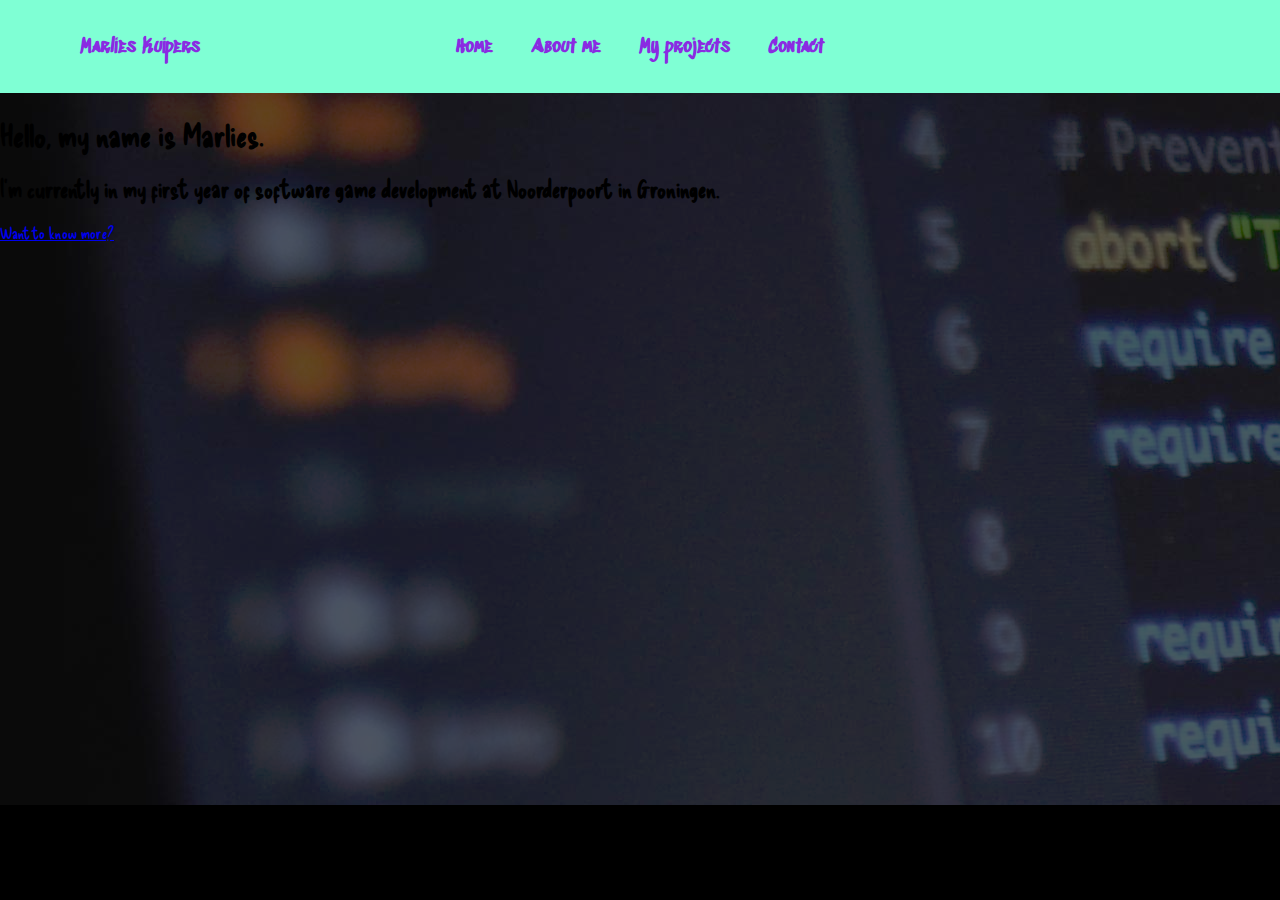
<file: index.html>
<!DOCTYPE html>
<html lang="en">
  <head>
    <meta charset="utf-8" />
    <meta name="viewport" content="width=device-width, initial-scale=1" />
    <title>Portfolio</title>
    <link
      href="https://cdn.jsdelivr.net/npm/bootstrap@5.3.0-alpha1/dist/css/bootstrap.min.css"
      rel="stylesheet"
      integrity="sha384-GLhlTQ8iRABdZLl6O3oVMWSktQOp6b7In1Zl3/Jr59b6EGGoI1aFkw7cmDA6j6gD"
      crossorigin="anonymous"
    />
    <link rel="stylesheet" href="css/main.css" />
  </head>
  <body>
    <header>
      <div class="logo">
        <h3>Marlies Kuipers</h3>
      </div>
      <div class="navbar">
        <nav>
          <h3>
            <a href="index.html">Home</a>
            <a href="about.html">About me</a>
            <a href="projects.html">My projects</a>
            <a href="contact.html">Contact</a>
          </h3>
        </nav>
      </div>
    </header>
    <main>
      <div class="container">
        <div
          class="p-5 text-center bg-image rounded-3 d-flex justify-content-center align-items-center">
          <div class="mask">
            <div class="d-flex justify-content-center align-items-center h-100">
              <div class="text-white">
                <h1 class="mb-3">Hello, my name is Marlies.</h1>
                <h2 class="mb-3">
                  I'm currently in my first year of software game development at
                  Noorderpoort in Groningen.
                </h2>
                <a
                  class="btn btn-outline-light btn-lg mt-5"
                  href="about.html"
                  role="button"
                  >Want to know more?</a>
              </div>
            </div>
          </div>
        </div>
      </div>
    </main>
    <footer>
      <!-- <h1>social media here</h1>-->
    </footer>
    <script
      src="https://cdn.jsdelivr.net/npm/bootstrap@5.3.0-alpha1/dist/js/bootstrap.bundle.min.js"
      integrity="sha384-w76AqPfDkMBDXo30jS1Sgez6pr3x5MlQ1ZAGC+nuZB+EYdgRZgiwxhTBTkF7CXvN"
      crossorigin="anonymous"
    ></script>
  </body>
</html>
</file>
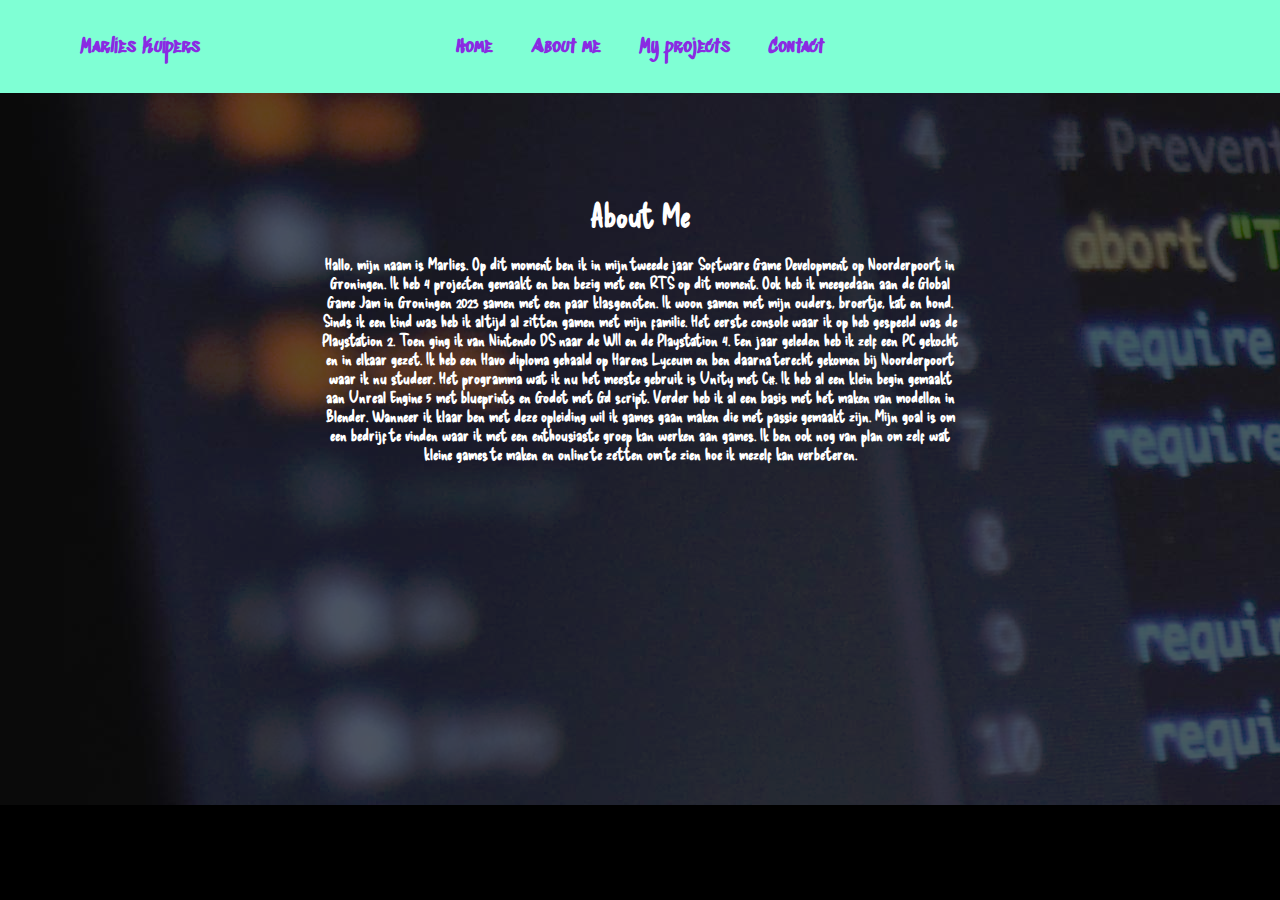
<file: about.html>
<!--2. Infopagina
a. Hier kun je belangrijke informatie vermelden die je niet kwijt wilt op de titelpagina, bijvoorbeeld omdat de tekst afleidt van de titel of opmaak. doe zoals cv.-->
<!DOCTYPE html>
<html lang="en">
  <head>
    <meta charset="utf-8" />
    <meta name="viewport" content="width=device-width, initial-scale=1" />
    <title>Portfolio</title>
    <link
      href="https://cdn.jsdelivr.net/npm/bootstrap@5.3.0-alpha1/dist/css/bootstrap.min.css"
      rel="stylesheet"
      integrity="sha384-GLhlTQ8iRABdZLl6O3oVMWSktQOp6b7In1Zl3/Jr59b6EGGoI1aFkw7cmDA6j6gD"
      crossorigin="anonymous"
    />
    <link rel="stylesheet" href="css/main.css" />
  </head>
</html>
<body>
  <header>
    <div class="logo">
      <h3>Marlies Kuipers</h3>
    </div>
    <div class="navbar">
      <nav>
        <h3>
          <a href="index.html">Home</a>
          <a href="about.html">About me</a>
          <a href="projects.html">My projects</a>
          <a href="contact.html">Contact</a>
        </h3>
      </nav>
    </div>
  </header>
  <main>
    <div class="AboutMe">
      <h1>
        About Me
      </h1>
      <h4 >
        <!--Hello, my name is Marlies. I'm currently in my second year of software game development at Noorderpoort in Groningen. I've made 3 project so far and went to 1 game jam in Groningen. My goal is to make a game with replayability and a great storyline.-->
        Hallo, mijn naam is Marlies. Op dit moment ben ik in mijn tweede jaar Software Game Development op Noorderpoort in Groningen.
        Ik heb 4 projecten gemaakt en ben bezig met een RTS op dit moment. Ook heb ik meegedaan aan de Global Game Jam in Groningen 
        2023 samen met een paar klasgenoten. Ik woon samen met mijn ouders, broertje, kat en hond. 
        Sinds ik een kind was heb ik altijd al zitten gamen met mijn familie. 
        Het eerste console waar ik op heb gespeeld was de Playstation 2. Toen ging ik van Nintendo DS naar de WII en de Playstation 4. 
        Een jaar geleden heb ik zelf een PC gekocht en in elkaar gezet. Ik heb een Havo diploma gehaald op Harens Lyceum 
        en ben daarna terecht gekomen bij Noorderpoort waar ik nu studeer.
        Het programma wat ik nu het meeste gebruik is Unity met C#. Ik heb al een klein begin gemaakt aan Unreal Engine 5 
        met blueprints en Godot met Gd script. Verder heb ik al een basis met het maken van modellen in Blender.  
        Wanneer ik klaar ben met deze opleiding wil ik games gaan maken die met passie gemaakt zijn. 
        Mijn goal is om een bedrijf te vinden waar ik met een enthousiaste groep kan werken aan games. 
        Ik ben ook nog van plan om zelf wat kleine games te maken en online te zetten om te zien hoe ik mezelf kan verbeteren. 
      </h4>
      </div>
    </section>
  </main>
  <script
  src="https://cdn.jsdelivr.net/npm/bootstrap@5.3.0-alpha1/dist/js/bootstrap.bundle.min.js"
  integrity="sha384-w76AqPfDkMBDXo30jS1Sgez6pr3x5MlQ1ZAGC+nuZB+EYdgRZgiwxhTBTkF7CXvN"
  crossorigin="anonymous"
></script>
</div>
</body>
<footer>
      <!-- <h1>social media here</h1>-->
    </footer>
</html>
</file>
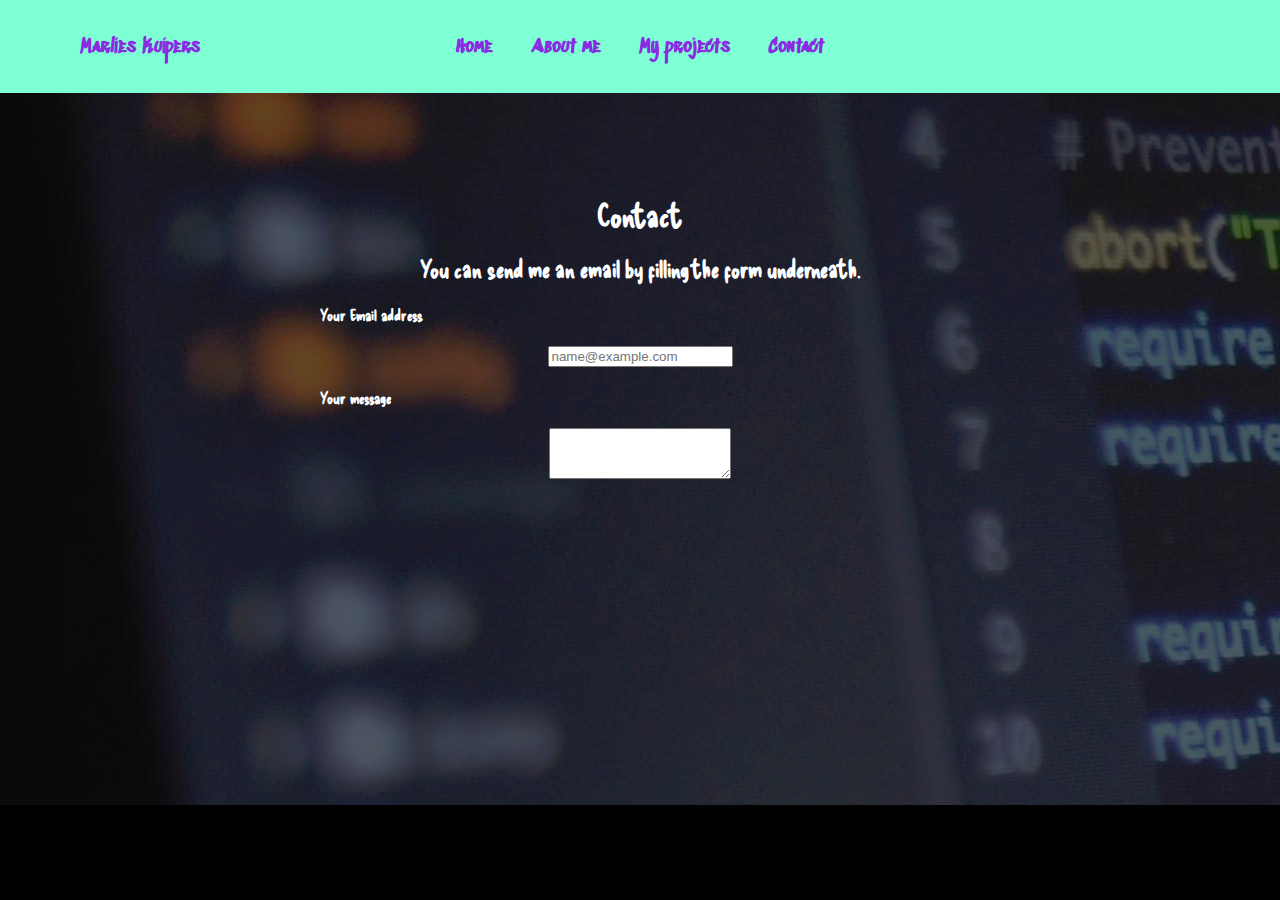
<file: contact.html>
<!--5. Contact
a. Een contactpagina kan niet ontbreken bij een website. Het laat zien dat het bedrijf echt is en bereikbaar is. Bezoekers die bij jou op de contactpagina belanden komen daar omdat ze met je in contact willen komen, extra informatie willen of een vraag willen stellen. b. Zie voor tips: https://www.frankwatching.com/archive/2022/03/14/goede-contactpagina-inspiratie/-->
<!DOCTYPE html>
<html lang="en">
  <head>
    <meta charset="utf-8" />
    <meta name="viewport" content="width=device-width, initial-scale=1" />
    <title>Portfolio</title>
    <link
      href="https://cdn.jsdelivr.net/npm/bootstrap@5.3.0-alpha1/dist/css/bootstrap.min.css"
      rel="stylesheet"
      integrity="sha384-GLhlTQ8iRABdZLl6O3oVMWSktQOp6b7In1Zl3/Jr59b6EGGoI1aFkw7cmDA6j6gD"
      crossorigin="anonymous"
    />
    <link rel="stylesheet" href="css/main.css" />
  </head>
</html>
<body>
  <header>
    <div class="logo">
      <h3>Marlies Kuipers</h3>
    </div>
    <div class="navbar">
      <nav>
        <h3>
          <a href="index.html">Home</a>
          <a href="about.html">About me</a>
          <a href="projects.html">My projects</a>
          <a href="contact.html">Contact</a>
        </h3>
      </nav>
    </div>
  </header>
  <main>
    <div class="Contact">
      <h1>
       Contact
      </h1>
      <h2>
        You can send me an email by filling the form underneath.
      </h2>
       <div class="mb-3">
        <label for="exampleFormControlInput1" class="form-label"><h4>Your Email address</h4></label>
        <input type="email" class="form-control" id="exampleFormControlInput1" placeholder="name@example.com">
      </div>
      <div class="mb-3">
        <label for="exampleFormControlTextarea1" class="form-label"><h4>Your message</h4></label>
        <textarea class="form-control" id="exampleFormControlTextarea1" rows="3"></textarea>
      </div>
      </p>
      </div>
    </section>
  </main>
  <script
  src="https://cdn.jsdelivr.net/npm/bootstrap@5.3.0-alpha1/dist/js/bootstrap.bundle.min.js"
  integrity="sha384-w76AqPfDkMBDXo30jS1Sgez6pr3x5MlQ1ZAGC+nuZB+EYdgRZgiwxhTBTkF7CXvN"
  crossorigin="anonymous"
></script>
</div>
</body>
<footer>
      <!-- <h1>social media here</h1>-->
    </footer>
</html>
</file>
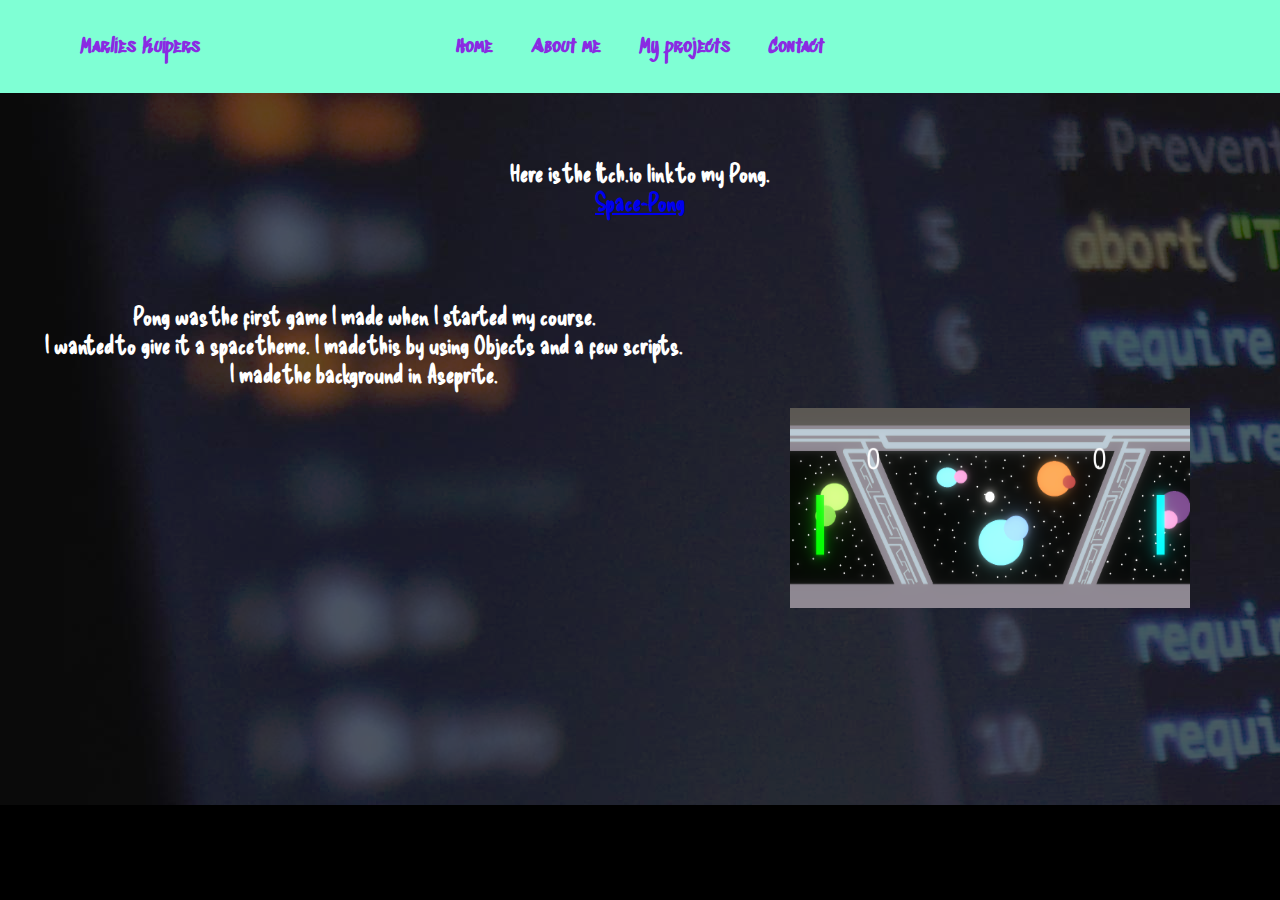
<file: pong.html>
<!--4. Projectpagina
a. Elk project krijgt zijn eigen pagina waarin verdere informatie te zien en te lezen is. Link naar itch.io-->
<!DOCTYPE html>
<html lang="en">
  <head>
    <meta charset="utf-8" />
    <meta name="viewport" content="width=device-width, initial-scale=1" />
    <title>Portfolio</title>
    <link
      href="https://cdn.jsdelivr.net/npm/bootstrap@5.3.0-alpha1/dist/css/bootstrap.min.css"
      rel="stylesheet"
      integrity="sha384-GLhlTQ8iRABdZLl6O3oVMWSktQOp6b7In1Zl3/Jr59b6EGGoI1aFkw7cmDA6j6gD"
      crossorigin="anonymous"
    />
    <link rel="stylesheet" href="css/main.css" />
  </head>
</html>
<body>
  <header>
    <div class="logo">
      <h3>Marlies Kuipers</h3>
    </div>
    <div class="navbar">
      <nav>
        <h3>
          <a href="index.html">Home</a>
          <a href="about.html">About me</a>
          <a href="projects.html">My projects</a>
          <a href="contact.html">Contact</a>
        </h3>
      </nav>
    </div>
  </header>
  <main>
    <div class="ProjectPage">
    <h2>Here is the Itch.io link to my Pong.
      <br>
      <a
                  class="btn btn-outline-light btn-lg mt-3"
                  href="https://marwindev.itch.io/space-pong"
                  role="button"
                  >Space-Pong</a
                >     
    </h2>
    
  </div>
  <div class="Paragraph">
    <h2>Pong was the first game I made when I started my course.
      <br> I wanted to give it a space theme. I made this by using Objects and a few scripts.<br> I made the background in Aseprite. </h2>
  </div>
  <div class="Img">        
    <img src="images/pongScreenshot.png" alt="PongScreenshot" width="400" height="200">
  </div>
</main>
<script
  src="https://cdn.jsdelivr.net/npm/bootstrap@5.3.0-alpha1/dist/js/bootstrap.bundle.min.js"
  integrity="sha384-w76AqPfDkMBDXo30jS1Sgez6pr3x5MlQ1ZAGC+nuZB+EYdgRZgiwxhTBTkF7CXvN"
  crossorigin="anonymous"
></script>
</div>
</body>
<footer>
     <!-- <h1>social media here</h1>-->
    </footer>
</html>
</file>
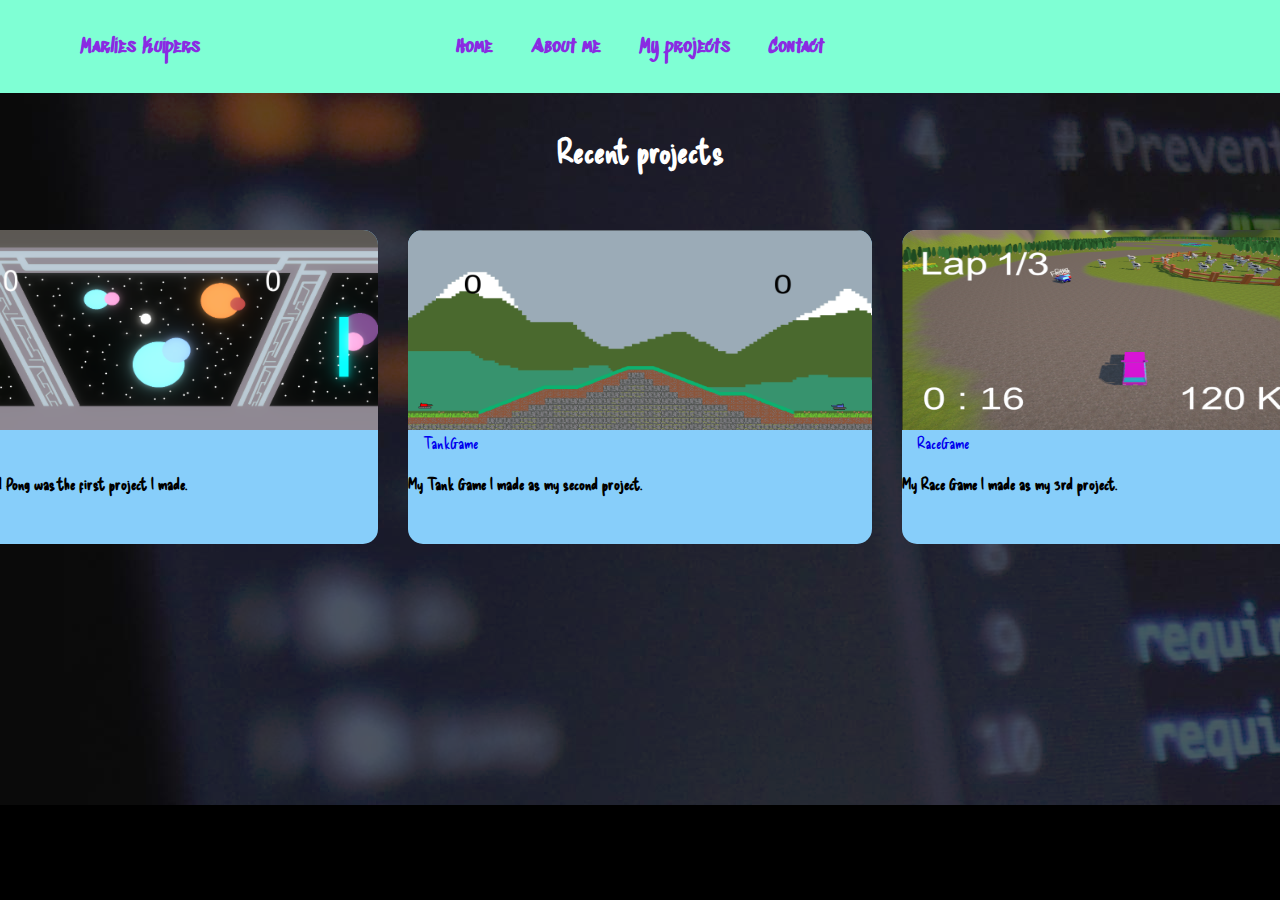
<file: projects.html>
<!--3. Mijn projecten
a. Een overzicht van alle projecten.-->
<!DOCTYPE html>
<html lang="en">
  <head>
    <meta charset="utf-8" />
    <meta name="viewport" content="width=device-width, initial-scale=1" />
    <title>Portfolio</title>
    <link
      href="https://cdn.jsdelivr.net/npm/bootstrap@5.3.0-alpha1/dist/css/bootstrap.min.css"
      rel="stylesheet"
      integrity="sha384-GLhlTQ8iRABdZLl6O3oVMWSktQOp6b7In1Zl3/Jr59b6EGGoI1aFkw7cmDA6j6gD"
      crossorigin="anonymous"
    />
    <link rel="stylesheet" href="css/main.css" />
  </head>
</html>
<body>
  <header>
    <div class="logo">
      <h3>Marlies Kuipers</h3>
    </div>
    <div class="navbar">
      <nav>
        <h3>
          <a href="index.html">Home</a>
          <a href="about.html">About me</a>
          <a href="projects.html">My projects</a>
          <a href="contact.html">Contact</a>
        </h3>
      </nav>
    </div>
  </header>
  <main>
    <section class="recent">
      <span>
      <h1>Recent projects</h1></span>
      <div class="card-row">
        <div class="card">
          <img src="images/pongScreenshot.png" alt="PongScreenshot" />
          <a
                  class="btn btn-primary btn-lg mt-5"
                  href="pong.html"
                  role="button"
                  >Pong</a> 
          <h4>My space themed Pong was the first project I made.</h4>
        </div>
        <div class="card">
          <img src="images/tankGameScreenshot.png" alt="TankGameScreenshot" />
          <a
                  class="btn btn-primary btn-lg mt-5"
                  href="tankGame.html"
                  role="button"
                  >TankGame</a>          
          <h4>My Tank Game I made as my second project.</h4>
        </div>
        <div class="card">
          <img src="images/raceGameScreenshot.png" alt="RaceGameScreenshot" />
          <a
                  class="btn btn-primary btn-lg mt-5"
                  href="raceGame.html"
                  role="button"
                  >RaceGame</a> 
          <h4>My Race Game I made as my 3rd project.</h4>
        </div>
      </div>
    </section>
    </section>
  </main>
  <script
  src="https://cdn.jsdelivr.net/npm/bootstrap@5.3.0-alpha1/dist/js/bootstrap.bundle.min.js"
  integrity="sha384-w76AqPfDkMBDXo30jS1Sgez6pr3x5MlQ1ZAGC+nuZB+EYdgRZgiwxhTBTkF7CXvN"
  crossorigin="anonymous"
></script>
</div>
</body>
<footer>
    <!--<h1>social media here</h1>-->
    </footer>
</html>
</file>
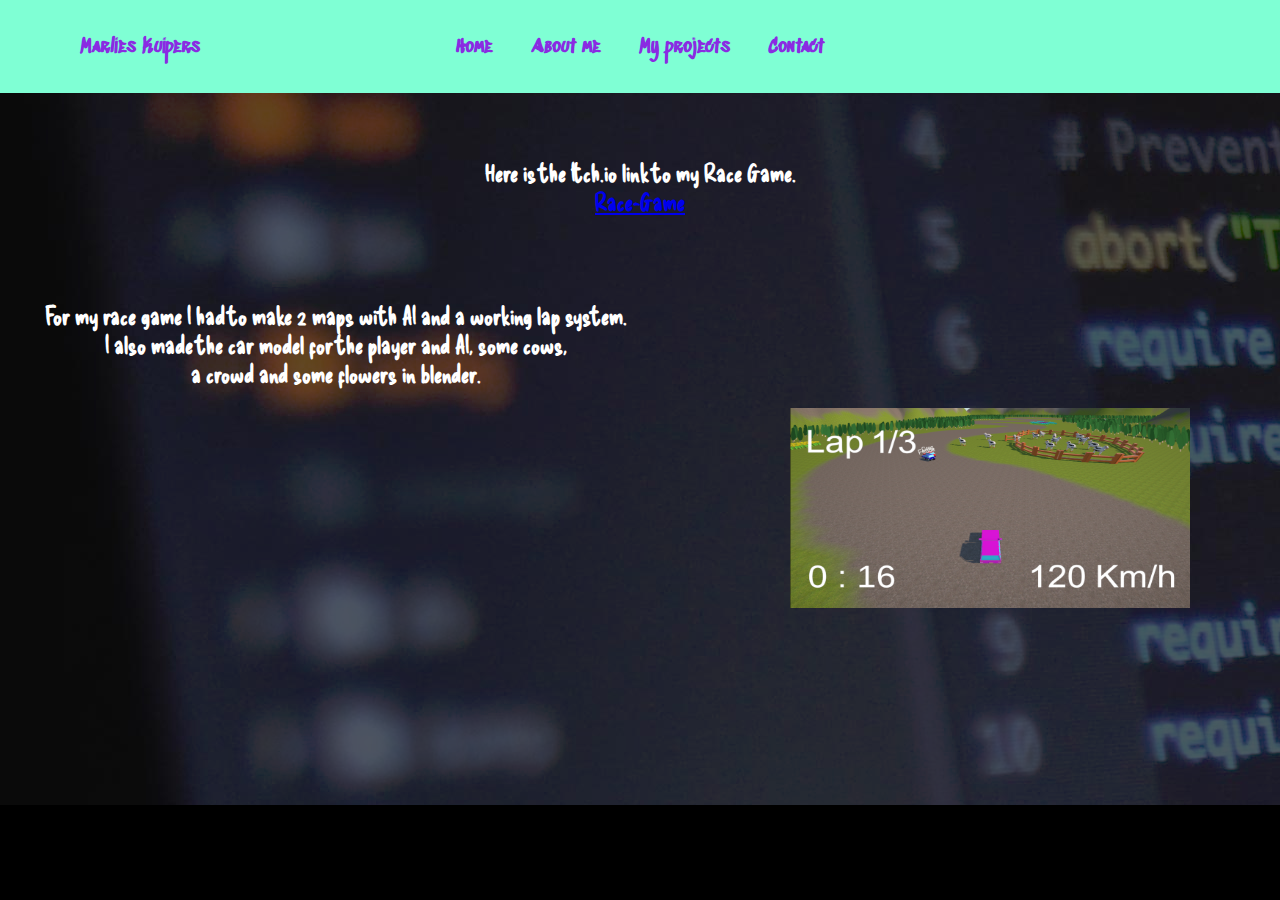
<file: raceGame.html>
<!--4. Projectpagina
a. Elk project krijgt zijn eigen pagina waarin verdere informatie te zien en te lezen is.Link naar itch.io-->
<!DOCTYPE html>
<html lang="en">
  <head>
    <meta charset="utf-8" />
    <meta name="viewport" content="width=device-width, initial-scale=1" />
    <title>Portfolio</title>
    <link
      href="https://cdn.jsdelivr.net/npm/bootstrap@5.3.0-alpha1/dist/css/bootstrap.min.css"
      rel="stylesheet"
      integrity="sha384-GLhlTQ8iRABdZLl6O3oVMWSktQOp6b7In1Zl3/Jr59b6EGGoI1aFkw7cmDA6j6gD"
      crossorigin="anonymous"
    />
    <link rel="stylesheet" href="css/main.css" />
  </head>
</html>
<body>
  <header>
    <div class="logo">
      <h3>Marlies Kuipers</h3>
    </div>
    <div class="navbar">
      <nav>
        <h3>
          <a href="index.html">Home</a>
          <a href="about.html">About me</a>
          <a href="projects.html">My projects</a>
          <a href="contact.html">Contact</a>
        </h3>
      </nav>
    </div>
  </header>
  <main>
    <div class="ProjectPage">
    <h2>Here is the Itch.io link to my Race Game.
      <br>
      <a
                  class="btn btn-outline-light btn-lg mt-3"
                  href="https://marwindev.itch.io/race-game"
                  role="button"
                  >Race-Game</a>        
    </h2>
  </div>
  <div class="Paragraph">
    <h2>For my race game I had to make 2 maps with AI and a working lap system. <br> I also made the car model for the player and AI, some cows,<br> a crowd and some flowers in blender. </h2>
  </div>
  <div class="Img">        
    <img src="images/raceGameScreenshot.png" alt="RaceScreenshot" width="400" height="200">
  </div> 
  </main>
  <script
  src="https://cdn.jsdelivr.net/npm/bootstrap@5.3.0-alpha1/dist/js/bootstrap.bundle.min.js"
  integrity="sha384-w76AqPfDkMBDXo30jS1Sgez6pr3x5MlQ1ZAGC+nuZB+EYdgRZgiwxhTBTkF7CXvN"
  crossorigin="anonymous"
></script>
</div>
</body>
<footer>
     <!-- <h1>social media here</h1>-->
    </footer>
</html>
</file>
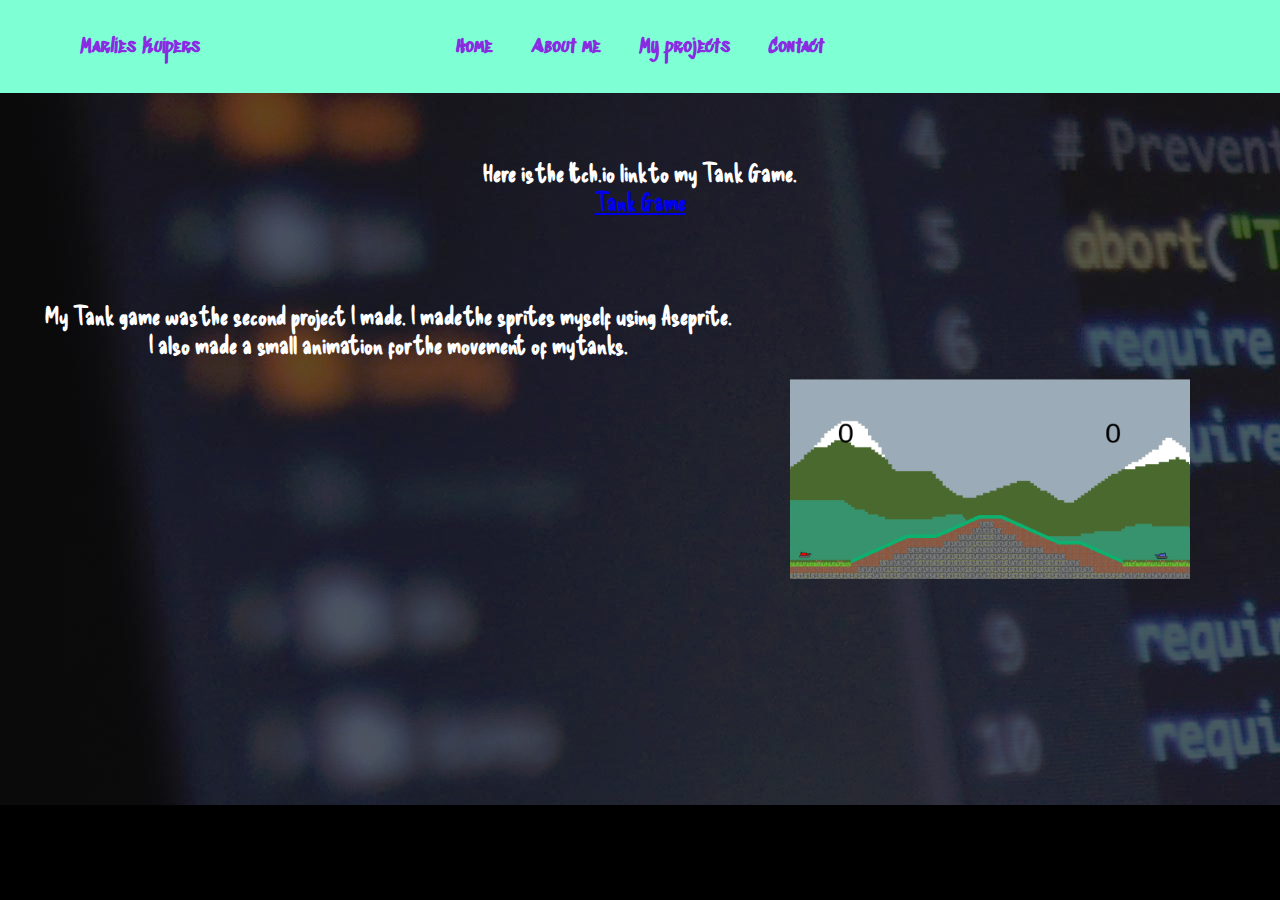
<file: tankGame.html>
<!--4. Projectpagina
a. Elk project krijgt zijn eigen pagina waarin verdere informatie te zien en te lezen is.Link naar itch.io-->
<!DOCTYPE html>
<html lang="en">
  <head>
    <meta charset="utf-8" />
    <meta name="viewport" content="width=device-width, initial-scale=1" />
    <title>Portfolio</title>
    <link
      href="https://cdn.jsdelivr.net/npm/bootstrap@5.3.0-alpha1/dist/css/bootstrap.min.css"
      rel="stylesheet"
      integrity="sha384-GLhlTQ8iRABdZLl6O3oVMWSktQOp6b7In1Zl3/Jr59b6EGGoI1aFkw7cmDA6j6gD"
      crossorigin="anonymous"
    />
    <link rel="stylesheet" href="css/main.css" />
  </head>
</html>
<body>
  <header>
    <div class="logo">
      <h3>Marlies Kuipers</h3>
    </div>
    <div class="navbar">
      <nav>
        <h3>
          <a href="index.html">Home</a>
          <a href="about.html">About me</a>
          <a href="projects.html">My projects</a>
          <a href="contact.html">Contact</a>
        </h3>
      </nav>
    </div>
  </header>
  <main>  
    <div class="ProjectPage">
    <h2>Here is the Itch.io link to my Tank Game.
      <br>
      <a
                  class="btn btn-outline-light btn-lg mt-3"
                  href="https://marwindev.itch.io/tank-game"
                  role="button"
                  >Tank Game</a
                >   
      
    </h2>
  </div>
  <div class="Paragraph">
    <h2>My Tank game was the second project I made. I made the sprites myself using Aseprite.<br> I also made a small animation for the movement of my tanks. 
      <br> </h2>
  </div>
  <div class="Img">        
    <img src="images/tankGameScreenshot.png" alt="TankScreenshot" width="400" height="200">
  </div>
  </main>
  <script
  src="https://cdn.jsdelivr.net/npm/bootstrap@5.3.0-alpha1/dist/js/bootstrap.bundle.min.js"
  integrity="sha384-w76AqPfDkMBDXo30jS1Sgez6pr3x5MlQ1ZAGC+nuZB+EYdgRZgiwxhTBTkF7CXvN"
  crossorigin="anonymous"
  ></script>
</div>
</body>
<footer>
      <!-- <h1>social media here</h1>-->
    </footer>
</html>
</file>
<file: css/main.css>
@import url("https://fonts.googleapis.com/css2?family=Delicious+Handrawn&family=Sedgwick+Ave+Display&display=swap");

html,
body {
  margin: 0;
  height: 100%;
  overflow: hidden;
}
body {
  margin-bottom: 20vh;
  background-image: url("../images/pexels-luis-gomes-546819.jpg");
  background-color: rgba(46, 42, 42, 0.74);
  background-blend-mode: darken;
  font-family: "Delicious Handrawn";
}

header {
  background-color: aquamarine;
  display: flex;
  justify-content: space-between;
  align-items: center;
  padding: 1em 5em;
}

nav {
  display: flex;
  padding: 0 5em;
}

.nav h3 {
  gap: 20em;
}

.logo {
  width: 25%;
}
.navbar {
  width: 75%;
}

nav a {
  padding: 16px;
  color: blueviolet;
  text-decoration: none;
}

h3 {
  color: blueviolet;
  font-family: "Sedgwick Ave Display", cursive;
}

.ProjectPage {
  color: white;
  display: flex;
  justify-content: center;
  text-align: center;
  margin: 5vh;
}

.Img {
  height: 20vh;
  display: flex;
  justify-content: right;
  margin-right: 10vh;
}

span {
  color: white;
}

.bg-image {
  height: 60vh;
}

.hero {
  height: 20vh;
  display: flex;
  flex-direction: column;
  justify-content: center;
  align-items: center;
  color: white;
}

.hero h1 {
  font-size: 2.4em;
}

.hero span {
  color: powderblue;
}

.hero p {
  margin-left: 16em;
  margin-right: 16em;
}

.recent {
  display: flex;
  flex-direction: column;
  align-items: center;
  padding: 1rem 0;
}
.card-row {
  display: flex;
  gap: 30px;
  margin-top: 40px;
}

.card {
  width: 29rem;
  background-color: lightskyblue;
  border-radius: 15px;
  padding-bottom: 30px;
}

.card img {
  width: 100%;
  border-radius: 15px 15px 0px 0px;
  height: 200px;
}

.card p {
  padding: 0 15px;
}

.card a {
  padding: 0 15px;
  text-decoration: none;
}

footer {
  position: fixed;
  height: 75px;
  color: white;
  background-color: black;
  bottom: 0px;
  left: 0px;
  right: 0px;
  margin-bottom: 0px;
  text-align: center;
  padding: 10px;
}

.AboutMe {
  text-align: center;
  padding-left: 20em;
  padding-right: 20em;
  padding-top: 5em;
  color: white;
}

.Contact {
  text-align: center;
  padding-left: 20em;
  padding-right: 20em;
  padding-top: 5em;
  color: white;
}

.Contact label {
  text-align: left;
}

.Paragraph {
  color: white;
  display: flex;
  text-align: center;
  align-items: center;
  padding-left: 5vh;
}
</file>
